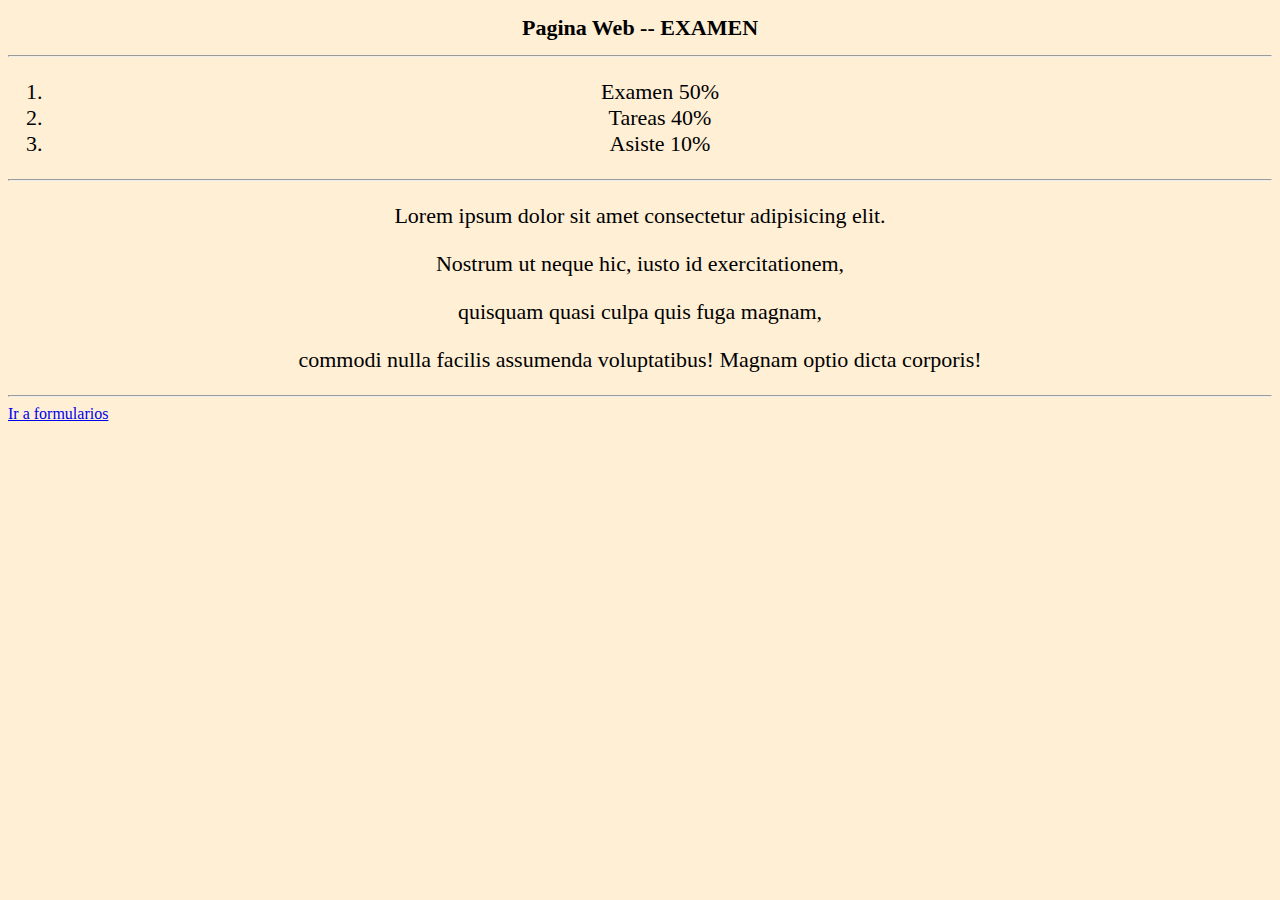
<file: EXAMEN/index.html>
<!DOCTYPE html>
<html lang="en">
<!--ARCE MEDINA JOSE SAMUEL-->
<head>
    <meta charset="UTF-8">
    <meta name="viewport" content="width=device-width, initial-scale=1.0">
    <title> EXAMEN </title>
    <link href="CSS/styles.css" rel="stylesheet" type="text/css" />
</head>

<body>
    <!-- Encabezado -->
    <h1> Pagina Web -- EXAMEN </h1>
    <hr>

    <!--Lista Ordenada -->
    <ol>
        <li> Examen 50%</li>
        <li> Tareas 40%</li>
        <li> Asiste 10%</li>
    </ol><hr>

    <!-- Texto Aleatorio -->
    <P>Lorem ipsum dolor sit amet consectetur adipisicing elit. </P>
    <p>Nostrum ut neque hic, iusto id exercitationem, </p>
    <p>quisquam quasi culpa quis fuga magnam, </p>
    <p>commodi nulla facilis assumenda voluptatibus! Magnam optio dicta corporis!</p><hr>

    <!-- Link hacia el Form-->
    <a target="_blank" href="formulario.html">Ir a formularios</a>
</body>
</html>
</file>
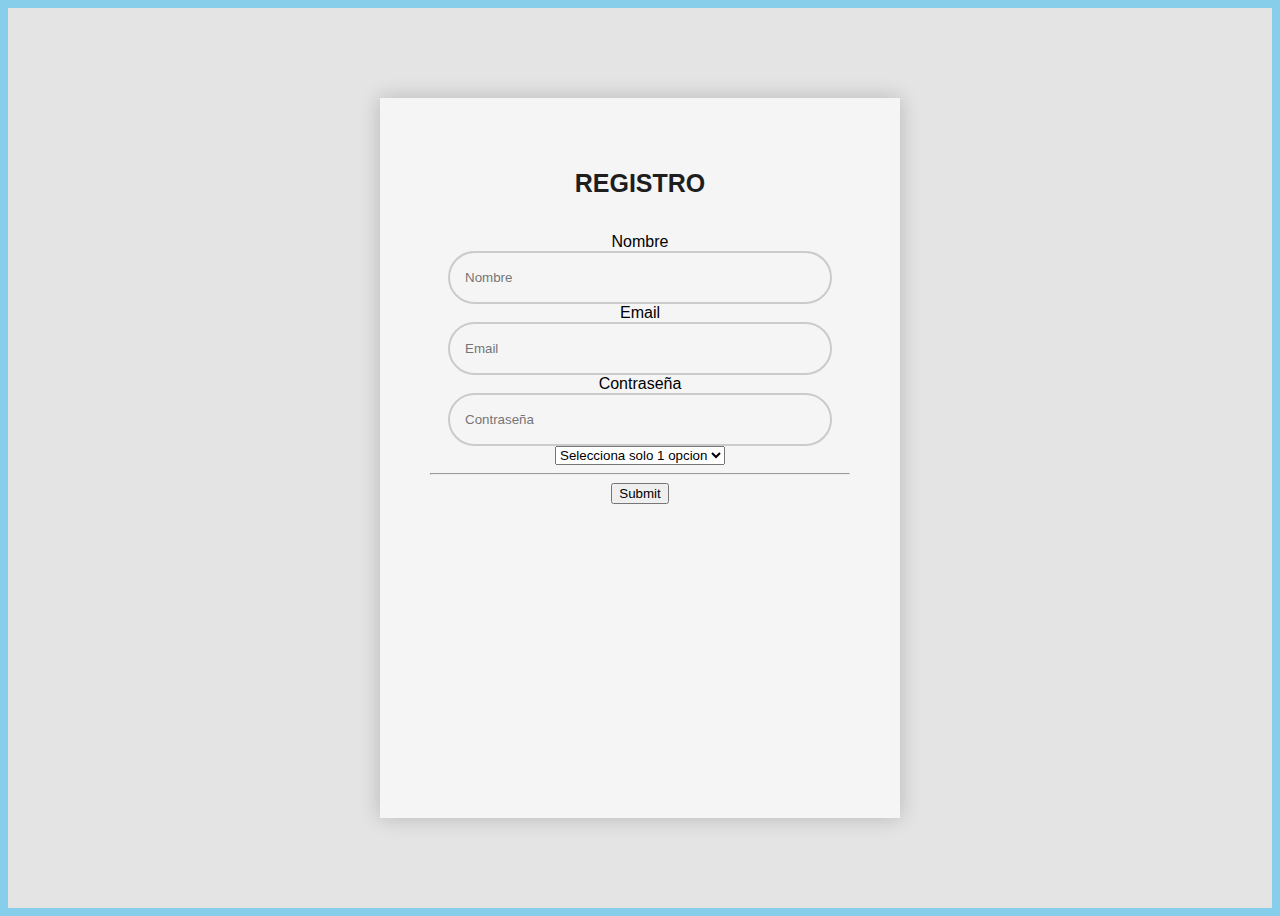
<file: EXAMEN/formulario.html>
<!DOCTYPE html>
<html lang="en">

<head>
    <meta charset="UTF-8">
    <meta name="viewport" content="width=device-width, initial-scale=1.0">
    <title> FORMULARIO </title>

    <!--Links de BootsTrap para darle apariencia al Form-->
    <link href="https://cdn.jsdelivr.net/npm/bootstrap@5.3.2/dist/css/bootstrap.min.css" rel="stylesheet"
        integrity="sha384-T3c6CoIi6uLrA9TneNEoa7RxnatzjcDSCmG1MXxSR1GAsXEV/Dwwykc2MPK8M2HN" crossorigin="anonymous">
    <script src="https://cdn.jsdelivr.net/npm/bootstrap@5.3.2/dist/js/bootstrap.bundle.min.js"
        integrity="sha384-C6RzsynM9kWDrMNeT87bh95OGNyZPhcTNXj1NW7RuBCsyN/o0jlpcV8Qyq46cDfL"
        crossorigin="anonymous"></script>

    <!--Link a la pestañan de Estilos-->
    <link href="CSS/style.css" rel="stylesheet" type="text/css" />
</head>

<body>
    <form action="" method="post">

        <!--Contenedor del Form-->
        <div class="container">
            <!--Encabezado de Form-->
            <div class="card">
                <div class="card-header">
                    <h2> registro </h2>
                </div>
            </div>

            <!--Contorno del Formulario-->
            <div class="card-body">
                <label class="form-label"> Nombre </label>
                <input class="form-control" type="text" placeholder="Nombre" name="nombre"><br>

                <label class="form-label"> Email </label>
                <input class="form-control" type="email" placeholder="Email" name="Email"><br>

                <label class="form-label"> Contraseña </label>
                <input class="form-control" type="password" placeholder="Contraseña" name="Contraseña"><br>
            </div>

            <!-- Nacionalidad -->
            <select>
                <option selected disabled> Selecciona solo 1 opcion</option>
                <option value="Mexicano"> Mexicano </option>
                <option value="Americano"> EstadoUnidense</option>
                <option value="Europeo"> Europeo</option>
                <option value="Africano"> Africano</option>
                <option value="Ruso"> Ruso</option>
            </select>
            <hr>

            <!--Boton de Envio-->
            <div class="card-footer">
                <input class="btn btn-primary" type="submit" placeholder="Enviar"><br>
            </div>
        </div>
    </form>
</body>

</html>
</file>
<file: EXAMEN/CSS/styles.css>
/*Fondo de color del cuerpo para index*/
body{
    background-color: papayawhip;
}
/*Estilo del H1, H1, Texto y Listas*/
h1,h2, p, ol {
    color: black;
    font-size: 22px;
    text-align: center;
    
}
</file>
<file: EXAMEN/CSS/style.css>
/*Fondo de Color para el fondo de HTML*/
html{
    background-color: skyblue;
}
/*Fondo de Color para el cuerpo (estrcutura)*/
body{
    font-family: Arial, Helvetica, sans-serif;
    background-color: #e4e4e4;
    display: flex;
    align-items: center;
    justify-content: center;
    min-height: 100vh;
}
/*Estilos y fondo de color para el contorno del Form*/
form {
    background-color: #f5f5f5;
    padding: 50px;
    width: 420px;
    text-align: center;
    box-shadow: 0 0 20px rgba(0,0,0,0.2);
    height: 620px;
    margin: 0 auto;   
}
/*Estilos y color para el encabezado del Formulario*/
form h2{
    font-size: 25px;
    color: #1e1e1e;
    text-transform: uppercase;
    margin-bottom: 35px;
}
/*Fondo del interior del Form*/
.card-body>input{
    padding: 17px 15px 17px;
    width:  350px;
    border-radius: 35px;
    background-color: transparent;
    border: 2px solid #cbcbcb;
}
/*Estilos y tamano para los campos dentro del formulario*/
.card-body-select>input{
    font-family: Arial, Helvetica, sans-serif;
    font-size: 21px;
    padding: 17px;
    width: 280px;
    border-radius: 30px;
    background-color: transparent;
    border: 2px solid #cbcbcb;
}
</file>
